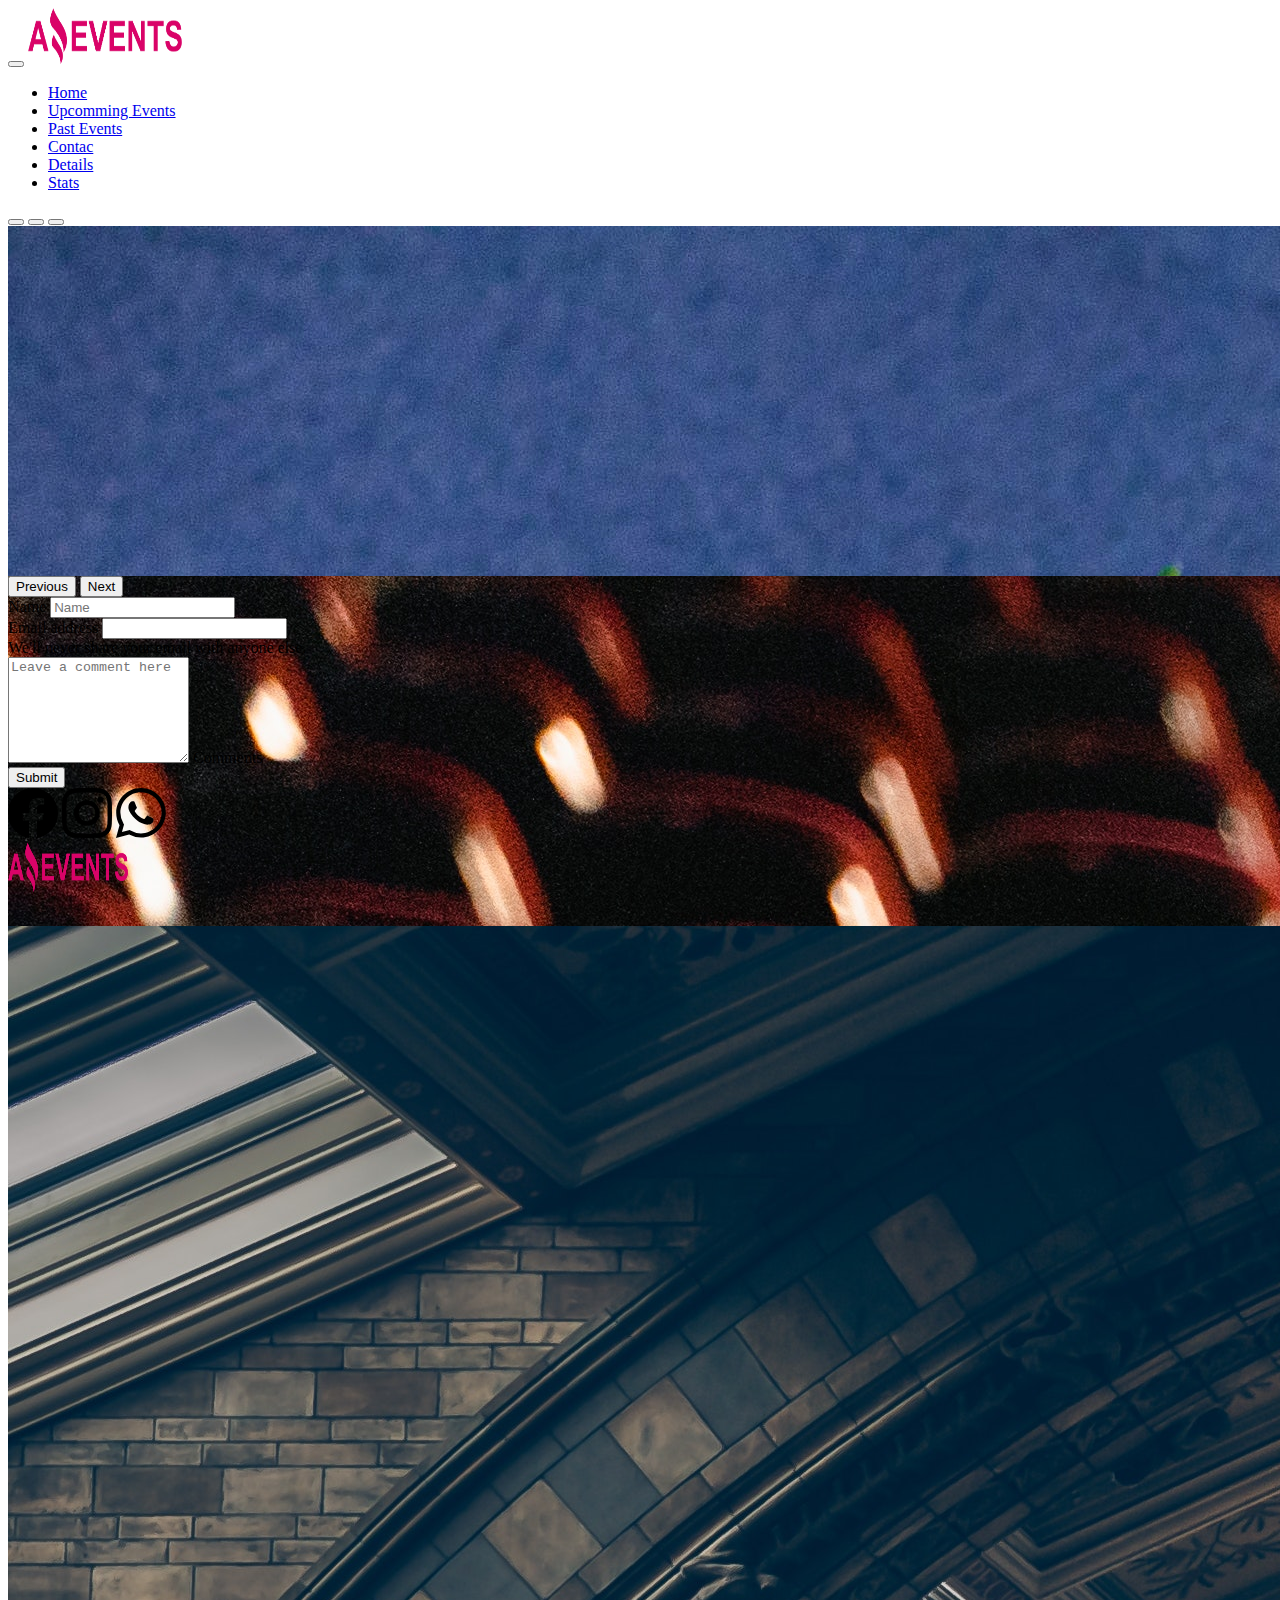
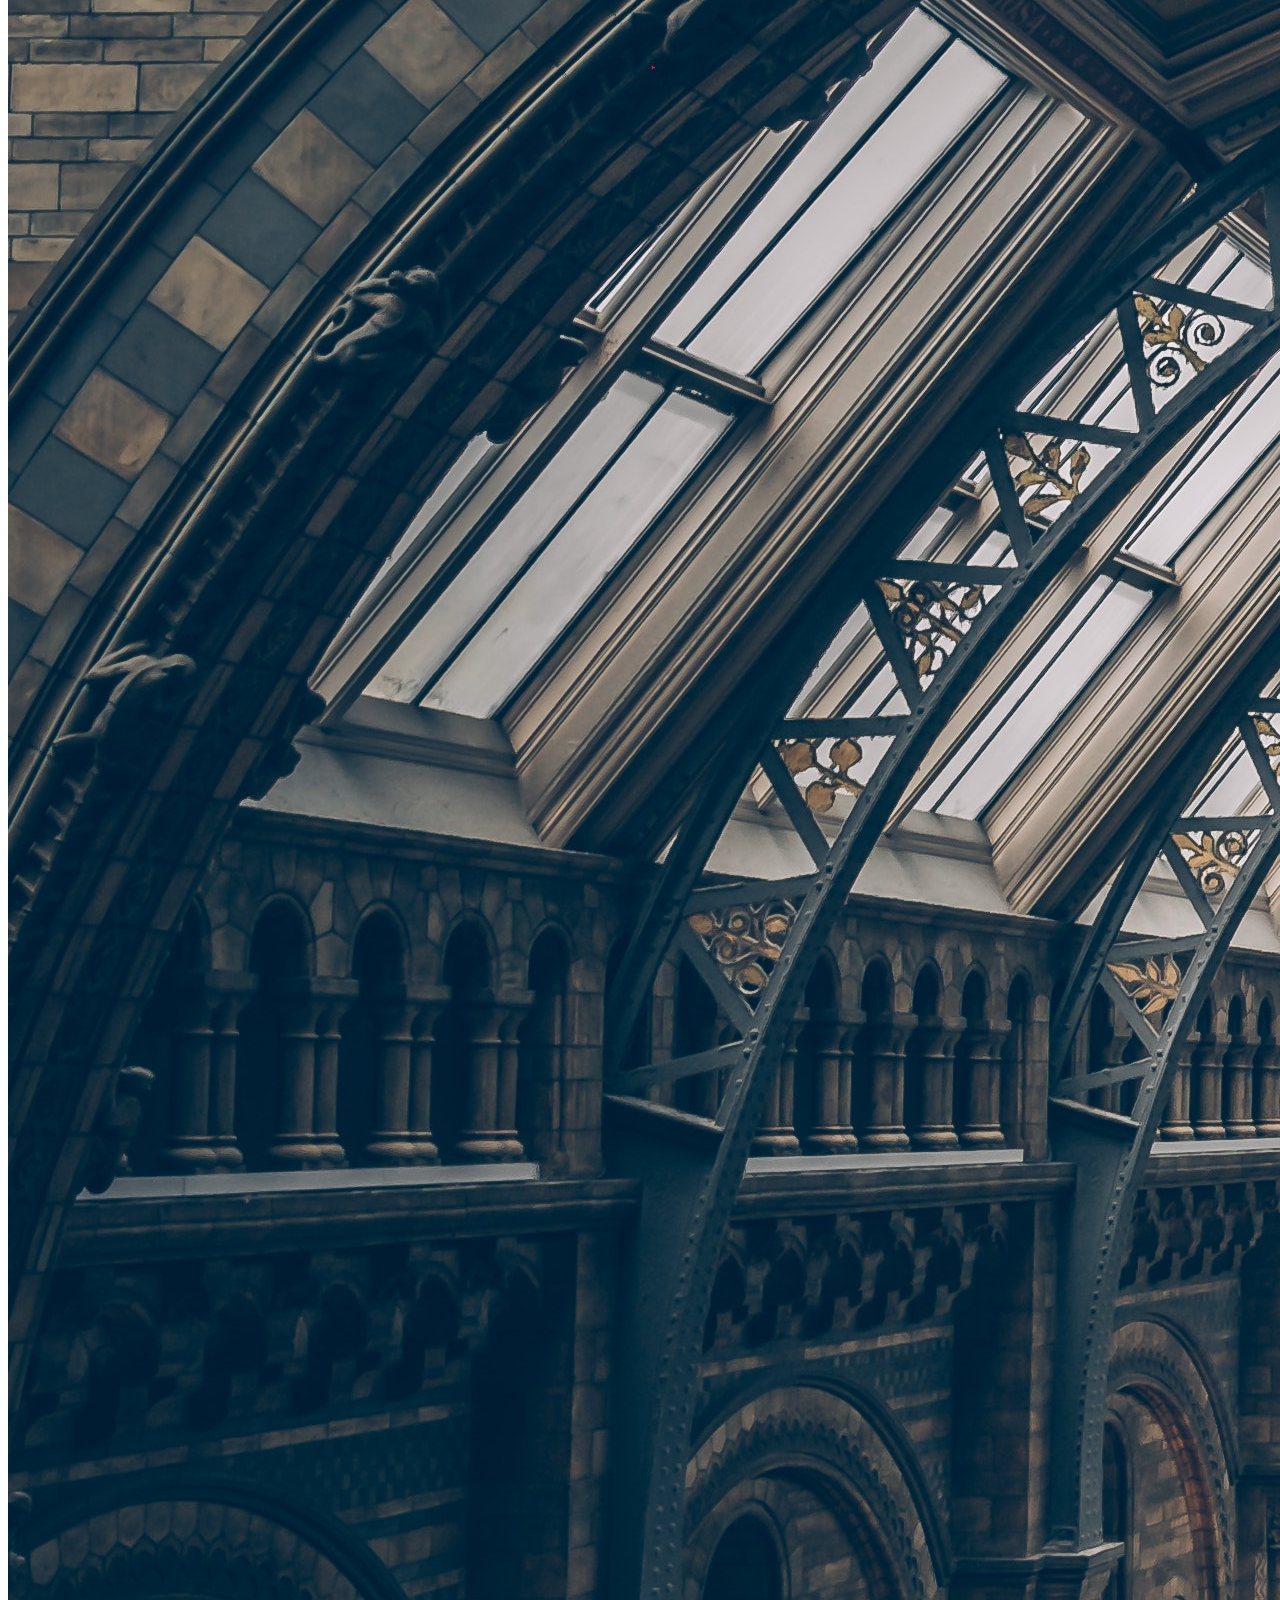
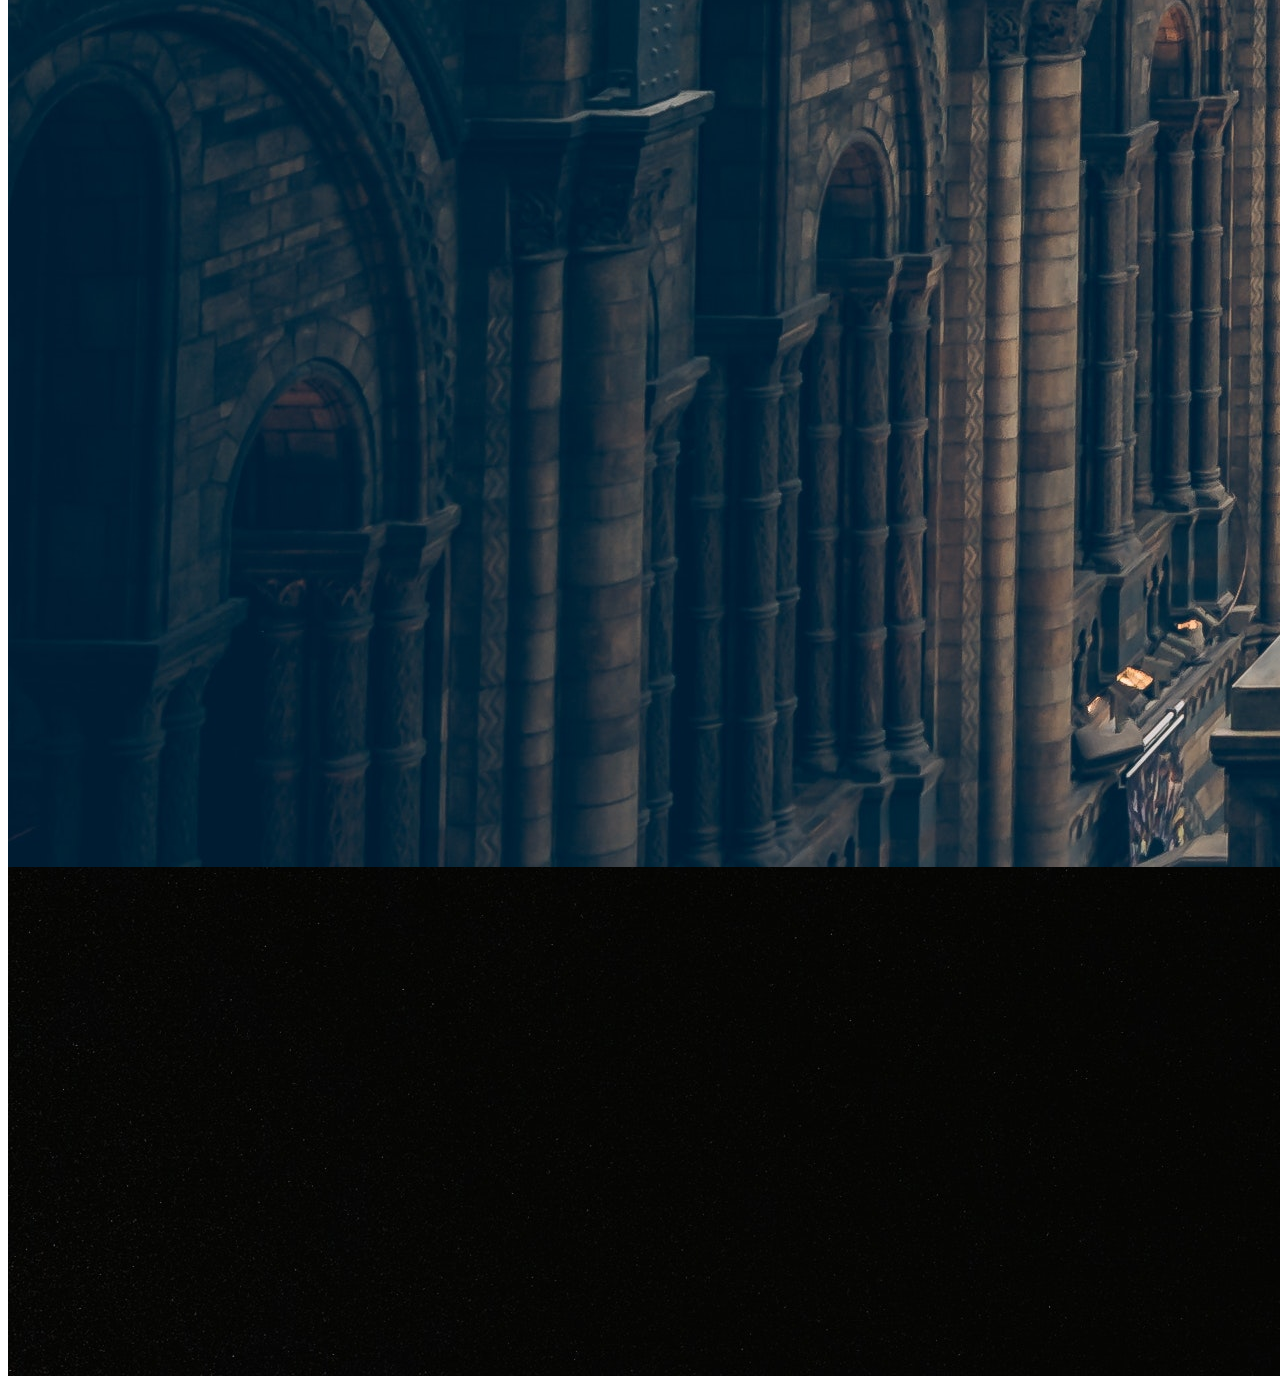
<file: contact.html>
<!DOCTYPE html>
<html lang="en">

<head>
    <meta charset="UTF-8">
    <meta name="viewport" content="width=device-width, initial-scale=1.0">
    <link href="https://cdn.jsdelivr.net/npm/bootstrap@5.3.1/dist/css/bootstrap.min.css" rel="stylesheet"
        integrity="sha384-4bw+/aepP/YC94hEpVNVgiZdgIC5+VKNBQNGCHeKRQN+PtmoHDEXuppvnDJzQIu9" crossorigin="anonymous">
    <link rel="stylesheet" href="./css/style.css">
    <title>Amazing-Events</title>
</head>

<body>
    <header>
        <!-- NAVEGADOR -->
        <nav class="navbar navbar-expand-lg navbar-light bg-light">
            <div class="container-fluid">
              <button class="navbar-toggler" type="button" data-bs-toggle="collapse" data-bs-target="#navbarTogglerDemo03" aria-controls="navbarTogglerDemo03" aria-expanded="false" aria-label="Toggle navigation">
                <span class="navbar-toggler-icon"></span>
              </button>
              <a class="navbar-brand" href="#"><img src="./imagenes/amazing_brand.png" alt=""></a>
              <div class="collapse navbar-collapse justify-content-end" id="navbarTogglerDemo03">
                <ul class="navbar-nav ">
                    <li class="nav-item">
                        <a class="nav-link active" aria-current="page" href="index.html">Home</a>
                    </li>
                    <li class="nav-item">
                        <a class="nav-link" href="upcoming-events.html">Upcomming Events</a>
                    </li>
                    <li class="nav-item">
                        <a class="nav-link" href="past-events.html">Past Events</a>
                    </li>
                    <li class="nav-item">
                        <a class="nav-link" href="#">Contac</a>
                    </li>
                    <li class="nav-item">
                        <a class="nav-link" href="details.html">Details</a>
                    </li>
                    <li class="nav-item">
                        <a class="nav-link" href="stats.html">Stats</a>
                    </li>
                </ul>
                <form class="d-flex">
                  
                </form>
              </div>
            </div>
          </nav>

    </header>

    <main>
        <!-- CARRUSEL -->
        <div id="carouselExampleDark" class="carousel carousel-dark slide">
            <div class="carousel-indicators">
                <button type="button" data-bs-target="#carouselExampleDark" data-bs-slide-to="0" class="active"
                    aria-current="true" aria-label="Slide 1"></button>
                <button type="button" data-bs-target="#carouselExampleDark" data-bs-slide-to="1"
                    aria-label="Slide 2"></button>
                <button type="button" data-bs-target="#carouselExampleDark" data-bs-slide-to="2"
                    aria-label="Slide 3"></button>
            </div>
            <div class="carousel-inner">
                <div class="carousel-item active" data-bs-interval="10000">
                    <img src="./imagenes/optional_banner_1.jpg" class="d-block w-100" alt="...">
                    <div class="carousel-caption d-none d-md-block">
                        <h5>CONTACT US</h5>
                        <p>Some representative placeholder content for the first slide.</p>
                    </div>
                </div>
                <div class="carousel-item" data-bs-interval="2000">
                    <img src="./imagenes/optional_banner_2.jpg" class="d-block w-100" alt="...">
                    <div class="carousel-caption d-none d-md-block">
                    
                    </div>
                </div>
                <div class="carousel-item">
                    <img src="./imagenes/optional_banner_3.jpg" class="d-block w-100" alt="...">
                    <div class="carousel-caption d-none d-md-block">
                      
                    </div>
                </div>
            </div>
            <button class="carousel-control-prev" type="button" data-bs-target="#carouselExampleDark"
                data-bs-slide="prev">
                <span class="carousel-control-prev-icon" aria-hidden="true"></span>
                <span class="visually-hidden">Previous</span>
            </button>
            <button class="carousel-control-next" type="button" data-bs-target="#carouselExampleDark"
                data-bs-slide="next">
                <span class="carousel-control-next-icon" aria-hidden="true"></span>
                <span class="visually-hidden">Next</span>
            </button>
        </div>

        <div class="p-5">
            <form class="p-7">
                <div class="mb-3">
                    <label for="exampleInputEmail1" class="form-label">Name</label>
                    <input type="text" class="form-control" placeholder="Name" aria-label="First name">
                    <div id="name" class="form-text"></div>
                </div>
                <div class="mb-3">
                    <label for="exampleInputEmail1" class="form-label">Email address</label>
                    <input type="email" class="form-control" id="exampleInputEmail1" aria-describedby="emailHelp">
                    <div id="emailHelp" class="form-text">We'll never share your email with anyone else.</div>
                </div>
                <div class=" mb-3 form-floating">
                    <textarea class="form-control" placeholder="Leave a comment here" id="floatingTextarea2"
                        style="height: 100px"></textarea>
                    <label for="floatingTextarea2">Comments</label>
                </div>

                <button type="submit" class="btn btn-primary">Submit</button>
            </form>
        </div>



    </main>

    <footer class="d-flex justify-content-between p-5 mt-3">
        <div>
            <svg xmlns="http://www.w3.org/2000/svg" width="50" height="50" fill="currentColor" class="bi bi-facebook"
                viewBox="0 0 16 16">
                <path
                    d="M16 8.049c0-4.446-3.582-8.05-8-8.05C3.58 0-.002 3.603-.002 8.05c0 4.017 2.926 7.347 6.75 7.951v-5.625h-2.03V8.05H6.75V6.275c0-2.017 1.195-3.131 3.022-3.131.876 0 1.791.157 1.791.157v1.98h-1.009c-.993 0-1.303.621-1.303 1.258v1.51h2.218l-.354 2.326H9.25V16c3.824-.604 6.75-3.934 6.75-7.951z" />
            </svg>
            <svg xmlns="http://www.w3.org/2000/svg" width="50" height="50" fill="currentColor" class="bi bi-instagram"
                viewBox="0 0 16 16">
                <path
                    d="M8 0C5.829 0 5.556.01 4.703.048 3.85.088 3.269.222 2.76.42a3.917 3.917 0 0 0-1.417.923A3.927 3.927 0 0 0 .42 2.76C.222 3.268.087 3.85.048 4.7.01 5.555 0 5.827 0 8.001c0 2.172.01 2.444.048 3.297.04.852.174 1.433.372 1.942.205.526.478.972.923 1.417.444.445.89.719 1.416.923.51.198 1.09.333 1.942.372C5.555 15.99 5.827 16 8 16s2.444-.01 3.298-.048c.851-.04 1.434-.174 1.943-.372a3.916 3.916 0 0 0 1.416-.923c.445-.445.718-.891.923-1.417.197-.509.332-1.09.372-1.942C15.99 10.445 16 10.173 16 8s-.01-2.445-.048-3.299c-.04-.851-.175-1.433-.372-1.941a3.926 3.926 0 0 0-.923-1.417A3.911 3.911 0 0 0 13.24.42c-.51-.198-1.092-.333-1.943-.372C10.443.01 10.172 0 7.998 0h.003zm-.717 1.442h.718c2.136 0 2.389.007 3.232.046.78.035 1.204.166 1.486.275.373.145.64.319.92.599.28.28.453.546.598.92.11.281.24.705.275 1.485.039.843.047 1.096.047 3.231s-.008 2.389-.047 3.232c-.035.78-.166 1.203-.275 1.485a2.47 2.47 0 0 1-.599.919c-.28.28-.546.453-.92.598-.28.11-.704.24-1.485.276-.843.038-1.096.047-3.232.047s-2.39-.009-3.233-.047c-.78-.036-1.203-.166-1.485-.276a2.478 2.478 0 0 1-.92-.598 2.48 2.48 0 0 1-.6-.92c-.109-.281-.24-.705-.275-1.485-.038-.843-.046-1.096-.046-3.233 0-2.136.008-2.388.046-3.231.036-.78.166-1.204.276-1.486.145-.373.319-.64.599-.92.28-.28.546-.453.92-.598.282-.11.705-.24 1.485-.276.738-.034 1.024-.044 2.515-.045v.002zm4.988 1.328a.96.96 0 1 0 0 1.92.96.96 0 0 0 0-1.92zm-4.27 1.122a4.109 4.109 0 1 0 0 8.217 4.109 4.109 0 0 0 0-8.217zm0 1.441a2.667 2.667 0 1 1 0 5.334 2.667 2.667 0 0 1 0-5.334z" />
            </svg>
            <svg xmlns="http://www.w3.org/2000/svg" width="50" height="50" fill="currentColor" class="bi bi-whatsapp"
                viewBox="0 0 16 16">
                <path
                    d="M13.601 2.326A7.854 7.854 0 0 0 7.994 0C3.627 0 .068 3.558.064 7.926c0 1.399.366 2.76 1.057 3.965L0 16l4.204-1.102a7.933 7.933 0 0 0 3.79.965h.004c4.368 0 7.926-3.558 7.93-7.93A7.898 7.898 0 0 0 13.6 2.326zM7.994 14.521a6.573 6.573 0 0 1-3.356-.92l-.24-.144-2.494.654.666-2.433-.156-.251a6.56 6.56 0 0 1-1.007-3.505c0-3.626 2.957-6.584 6.591-6.584a6.56 6.56 0 0 1 4.66 1.931 6.557 6.557 0 0 1 1.928 4.66c-.004 3.639-2.961 6.592-6.592 6.592zm3.615-4.934c-.197-.099-1.17-.578-1.353-.646-.182-.065-.315-.099-.445.099-.133.197-.513.646-.627.775-.114.133-.232.148-.43.05-.197-.1-.836-.308-1.592-.985-.59-.525-.985-1.175-1.103-1.372-.114-.198-.011-.304.088-.403.087-.088.197-.232.296-.346.1-.114.133-.198.198-.33.065-.134.034-.248-.015-.347-.05-.099-.445-1.076-.612-1.47-.16-.389-.323-.335-.445-.34-.114-.007-.247-.007-.38-.007a.729.729 0 0 0-.529.247c-.182.198-.691.677-.691 1.654 0 .977.71 1.916.81 2.049.098.133 1.394 2.132 3.383 2.992.47.205.84.326 1.129.418.475.152.904.129 1.246.08.38-.058 1.171-.48 1.338-.943.164-.464.164-.86.114-.943-.049-.084-.182-.133-.38-.232z" />
            </svg>
        </div>
        <div>
            <img  src="./imagenes/amazing_brand.png" alt="">
        </div>
    </footer>

    <script src="https://cdn.jsdelivr.net/npm/bootstrap@5.3.1/dist/js/bootstrap.bundle.min.js"
        integrity="sha384-HwwvtgBNo3bZJJLYd8oVXjrBZt8cqVSpeBNS5n7C8IVInixGAoxmnlMuBnhbgrkm"
        crossorigin="anonymous"></script>
</body>

</html>
</file>
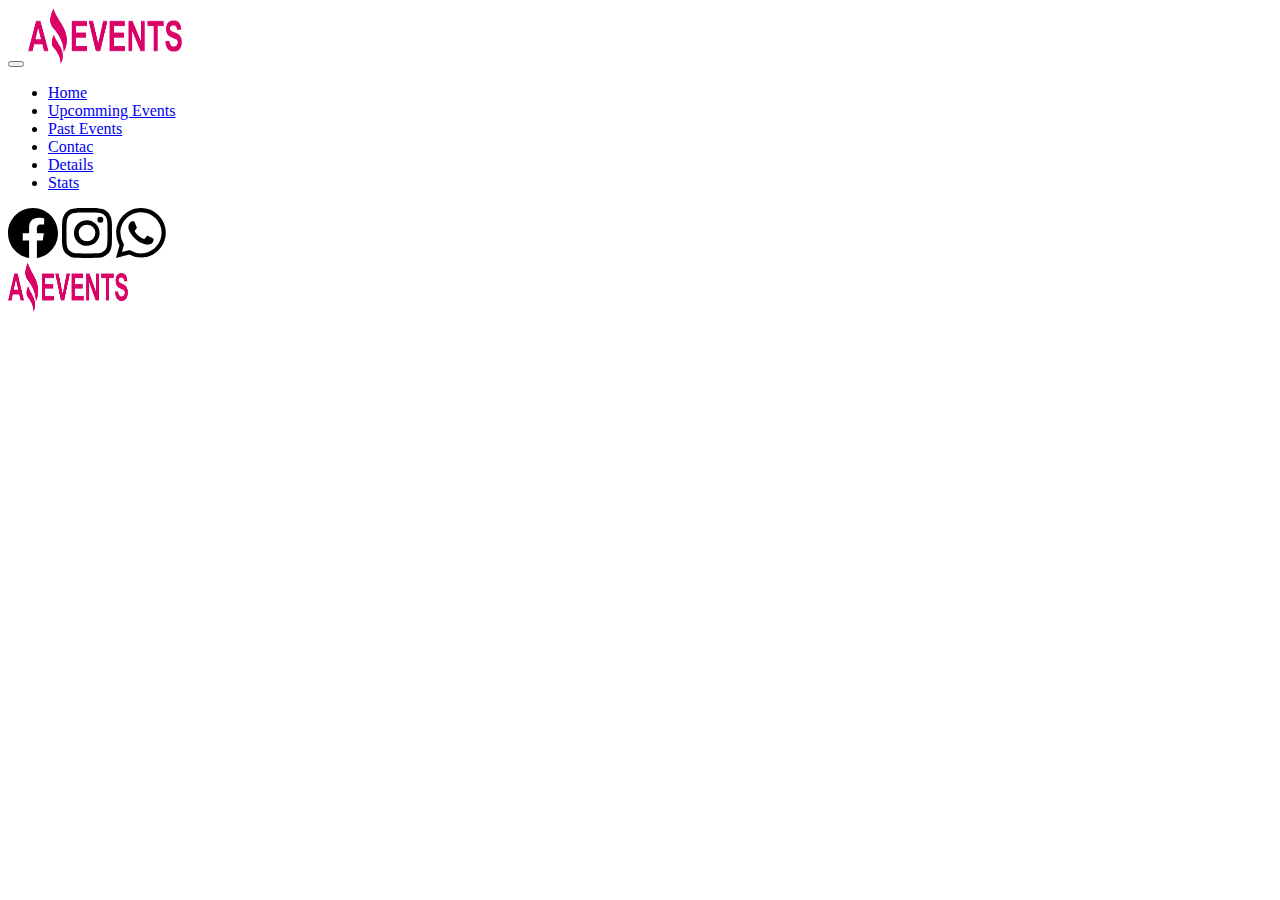
<file: details.html>
<!DOCTYPE html>
<html lang="en">

<head>
    <meta charset="UTF-8">
    <meta name="viewport" content="width=device-width, initial-scale=1.0">
    <link href="https://cdn.jsdelivr.net/npm/bootstrap@5.3.1/dist/css/bootstrap.min.css" rel="stylesheet"
        integrity="sha384-4bw+/aepP/YC94hEpVNVgiZdgIC5+VKNBQNGCHeKRQN+PtmoHDEXuppvnDJzQIu9" crossorigin="anonymous">
    <link rel="stylesheet" href="./css/style.css">
    <title>Amazing-Events</title>
</head>

<body>
    <header>
        <!-- NAVEGADOR -->
        <nav class="navbar navbar-expand-lg navbar-light bg-light">
            <div class="container-fluid">
              <button class="navbar-toggler" type="button" data-bs-toggle="collapse" data-bs-target="#navbarTogglerDemo03" aria-controls="navbarTogglerDemo03" aria-expanded="false" aria-label="Toggle navigation">
                <span class="navbar-toggler-icon"></span>
              </button>
              <a class="navbar-brand" href="#"><img src="./imagenes/amazing_brand.png" alt=""></a>
              <div class="collapse navbar-collapse justify-content-end" id="navbarTogglerDemo03">
                <ul class="navbar-nav ">
                    <li class="nav-item">
                        <a class="nav-link active" aria-current="page" href="index.html">Home</a>
                    </li>
                    <li class="nav-item">
                        <a class="nav-link" href="upcoming-events.html">Upcomming Events</a>
                    </li>
                    <li class="nav-item">
                        <a class="nav-link" href="past-events.html">Past Events</a>
                    </li>
                    <li class="nav-item">
                        <a class="nav-link" href="contact.html">Contac</a>
                    </li>
                    <li class="nav-item">
                        <a class="nav-link" href="#">Details</a>
                    </li>
                    <li class="nav-item">
                        <a class="nav-link" href="stats.html">Stats</a>
                    </li>
                </ul>
                <form class="d-flex">
                  
                </form>
              </div>
            </div>
          </nav>

    </header>

    <main >
        <div id="mainDetails" class="col-md-12 pt-4 mr-4  d-flex justify-content-center align-items-center">
           

        </div>
    
    </main>

    <footer class="d-flex justify-content-between p-5 mt-3">
        <div>
            <svg xmlns="http://www.w3.org/2000/svg" width="50" height="50" fill="currentColor" class="bi bi-facebook"
                viewBox="0 0 16 16">
                <path
                    d="M16 8.049c0-4.446-3.582-8.05-8-8.05C3.58 0-.002 3.603-.002 8.05c0 4.017 2.926 7.347 6.75 7.951v-5.625h-2.03V8.05H6.75V6.275c0-2.017 1.195-3.131 3.022-3.131.876 0 1.791.157 1.791.157v1.98h-1.009c-.993 0-1.303.621-1.303 1.258v1.51h2.218l-.354 2.326H9.25V16c3.824-.604 6.75-3.934 6.75-7.951z" />
            </svg>
            <svg xmlns="http://www.w3.org/2000/svg" width="50" height="50" fill="currentColor" class="bi bi-instagram"
                viewBox="0 0 16 16">
                <path
                    d="M8 0C5.829 0 5.556.01 4.703.048 3.85.088 3.269.222 2.76.42a3.917 3.917 0 0 0-1.417.923A3.927 3.927 0 0 0 .42 2.76C.222 3.268.087 3.85.048 4.7.01 5.555 0 5.827 0 8.001c0 2.172.01 2.444.048 3.297.04.852.174 1.433.372 1.942.205.526.478.972.923 1.417.444.445.89.719 1.416.923.51.198 1.09.333 1.942.372C5.555 15.99 5.827 16 8 16s2.444-.01 3.298-.048c.851-.04 1.434-.174 1.943-.372a3.916 3.916 0 0 0 1.416-.923c.445-.445.718-.891.923-1.417.197-.509.332-1.09.372-1.942C15.99 10.445 16 10.173 16 8s-.01-2.445-.048-3.299c-.04-.851-.175-1.433-.372-1.941a3.926 3.926 0 0 0-.923-1.417A3.911 3.911 0 0 0 13.24.42c-.51-.198-1.092-.333-1.943-.372C10.443.01 10.172 0 7.998 0h.003zm-.717 1.442h.718c2.136 0 2.389.007 3.232.046.78.035 1.204.166 1.486.275.373.145.64.319.92.599.28.28.453.546.598.92.11.281.24.705.275 1.485.039.843.047 1.096.047 3.231s-.008 2.389-.047 3.232c-.035.78-.166 1.203-.275 1.485a2.47 2.47 0 0 1-.599.919c-.28.28-.546.453-.92.598-.28.11-.704.24-1.485.276-.843.038-1.096.047-3.232.047s-2.39-.009-3.233-.047c-.78-.036-1.203-.166-1.485-.276a2.478 2.478 0 0 1-.92-.598 2.48 2.48 0 0 1-.6-.92c-.109-.281-.24-.705-.275-1.485-.038-.843-.046-1.096-.046-3.233 0-2.136.008-2.388.046-3.231.036-.78.166-1.204.276-1.486.145-.373.319-.64.599-.92.28-.28.546-.453.92-.598.282-.11.705-.24 1.485-.276.738-.034 1.024-.044 2.515-.045v.002zm4.988 1.328a.96.96 0 1 0 0 1.92.96.96 0 0 0 0-1.92zm-4.27 1.122a4.109 4.109 0 1 0 0 8.217 4.109 4.109 0 0 0 0-8.217zm0 1.441a2.667 2.667 0 1 1 0 5.334 2.667 2.667 0 0 1 0-5.334z" />
            </svg>
            <svg xmlns="http://www.w3.org/2000/svg" width="50" height="50" fill="currentColor" class="bi bi-whatsapp"
                viewBox="0 0 16 16">
                <path
                    d="M13.601 2.326A7.854 7.854 0 0 0 7.994 0C3.627 0 .068 3.558.064 7.926c0 1.399.366 2.76 1.057 3.965L0 16l4.204-1.102a7.933 7.933 0 0 0 3.79.965h.004c4.368 0 7.926-3.558 7.93-7.93A7.898 7.898 0 0 0 13.6 2.326zM7.994 14.521a6.573 6.573 0 0 1-3.356-.92l-.24-.144-2.494.654.666-2.433-.156-.251a6.56 6.56 0 0 1-1.007-3.505c0-3.626 2.957-6.584 6.591-6.584a6.56 6.56 0 0 1 4.66 1.931 6.557 6.557 0 0 1 1.928 4.66c-.004 3.639-2.961 6.592-6.592 6.592zm3.615-4.934c-.197-.099-1.17-.578-1.353-.646-.182-.065-.315-.099-.445.099-.133.197-.513.646-.627.775-.114.133-.232.148-.43.05-.197-.1-.836-.308-1.592-.985-.59-.525-.985-1.175-1.103-1.372-.114-.198-.011-.304.088-.403.087-.088.197-.232.296-.346.1-.114.133-.198.198-.33.065-.134.034-.248-.015-.347-.05-.099-.445-1.076-.612-1.47-.16-.389-.323-.335-.445-.34-.114-.007-.247-.007-.38-.007a.729.729 0 0 0-.529.247c-.182.198-.691.677-.691 1.654 0 .977.71 1.916.81 2.049.098.133 1.394 2.132 3.383 2.992.47.205.84.326 1.129.418.475.152.904.129 1.246.08.38-.058 1.171-.48 1.338-.943.164-.464.164-.86.114-.943-.049-.084-.182-.133-.38-.232z" />
            </svg>
        </div>
        <div>
            <img  src="./imagenes/amazing_brand.png" alt="">
        </div>
    </footer>

    <script src="https://cdn.jsdelivr.net/npm/bootstrap@5.3.1/dist/js/bootstrap.bundle.min.js"
        integrity="sha384-HwwvtgBNo3bZJJLYd8oVXjrBZt8cqVSpeBNS5n7C8IVInixGAoxmnlMuBnhbgrkm"
        crossorigin="anonymous"></script>
        <script src="./js/data.js"></script>
        <script src="./js/details.js"></script>
</body>

</html>
</file>
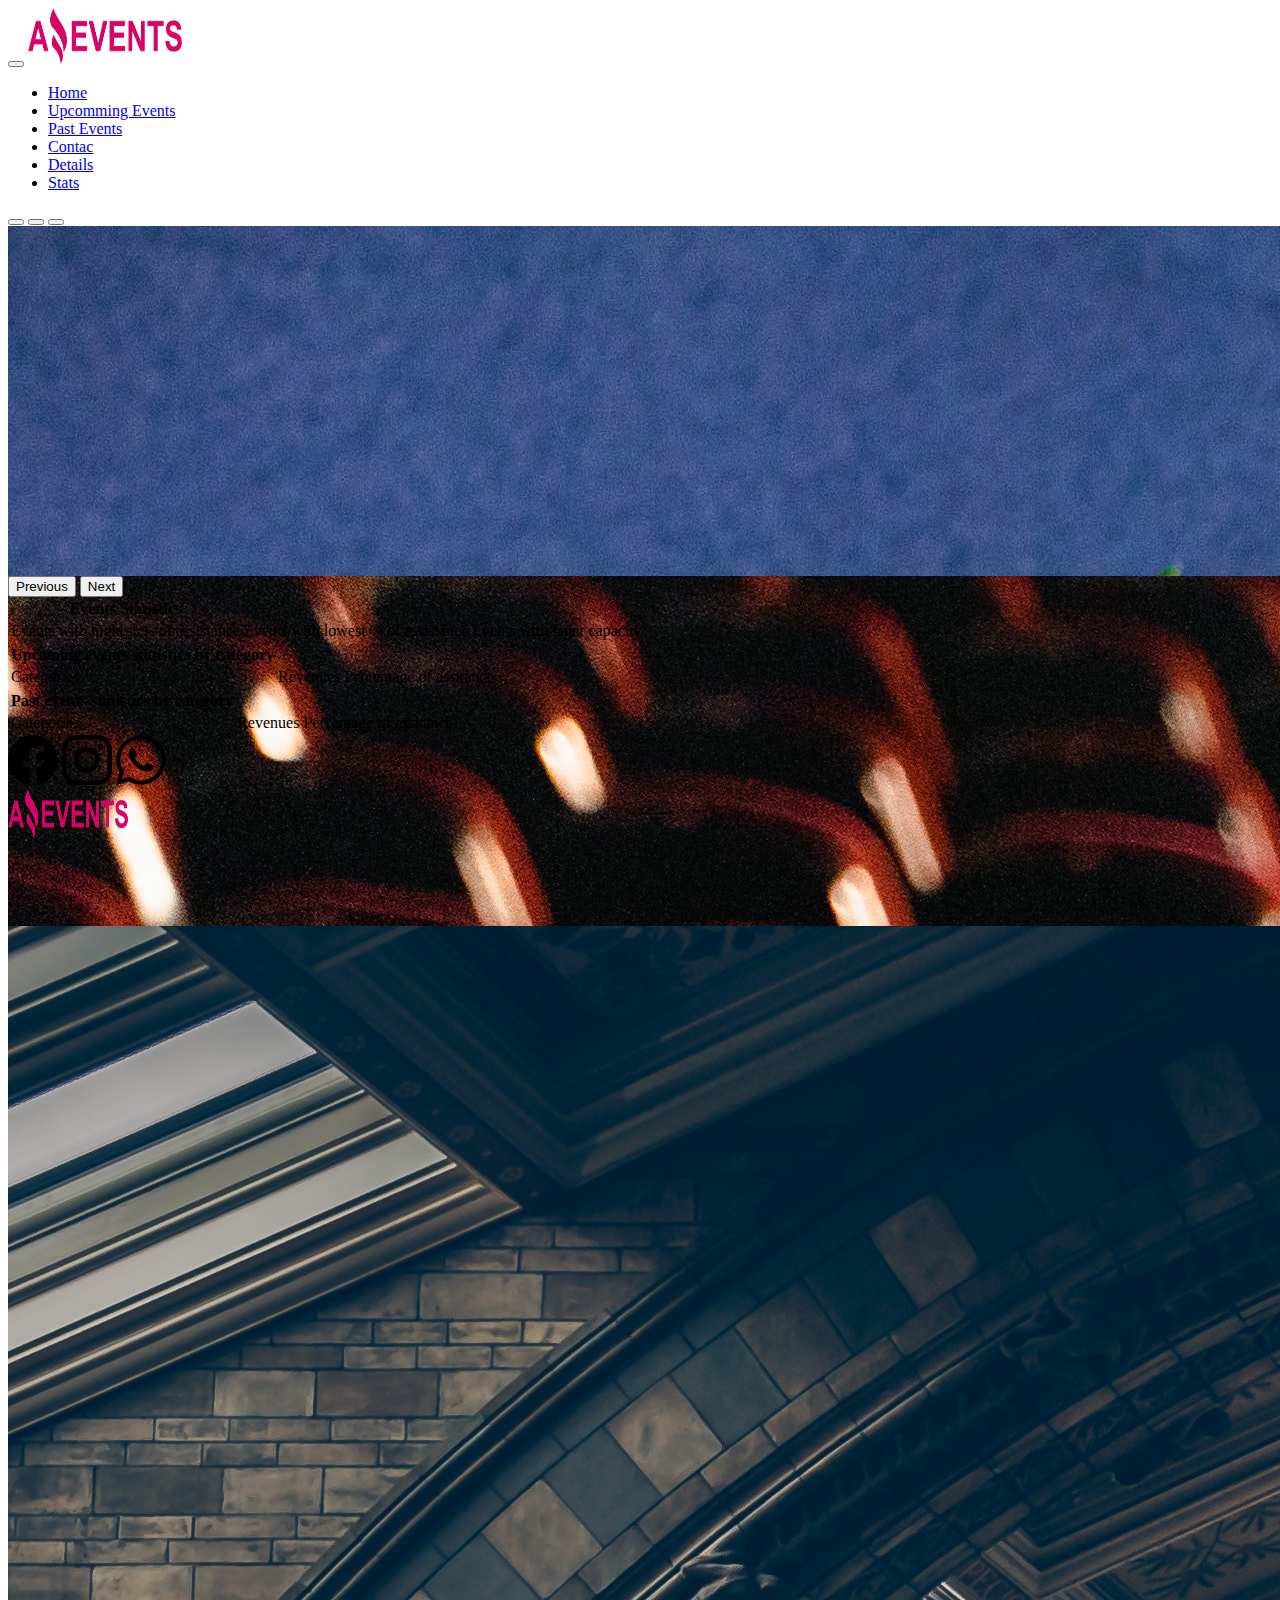
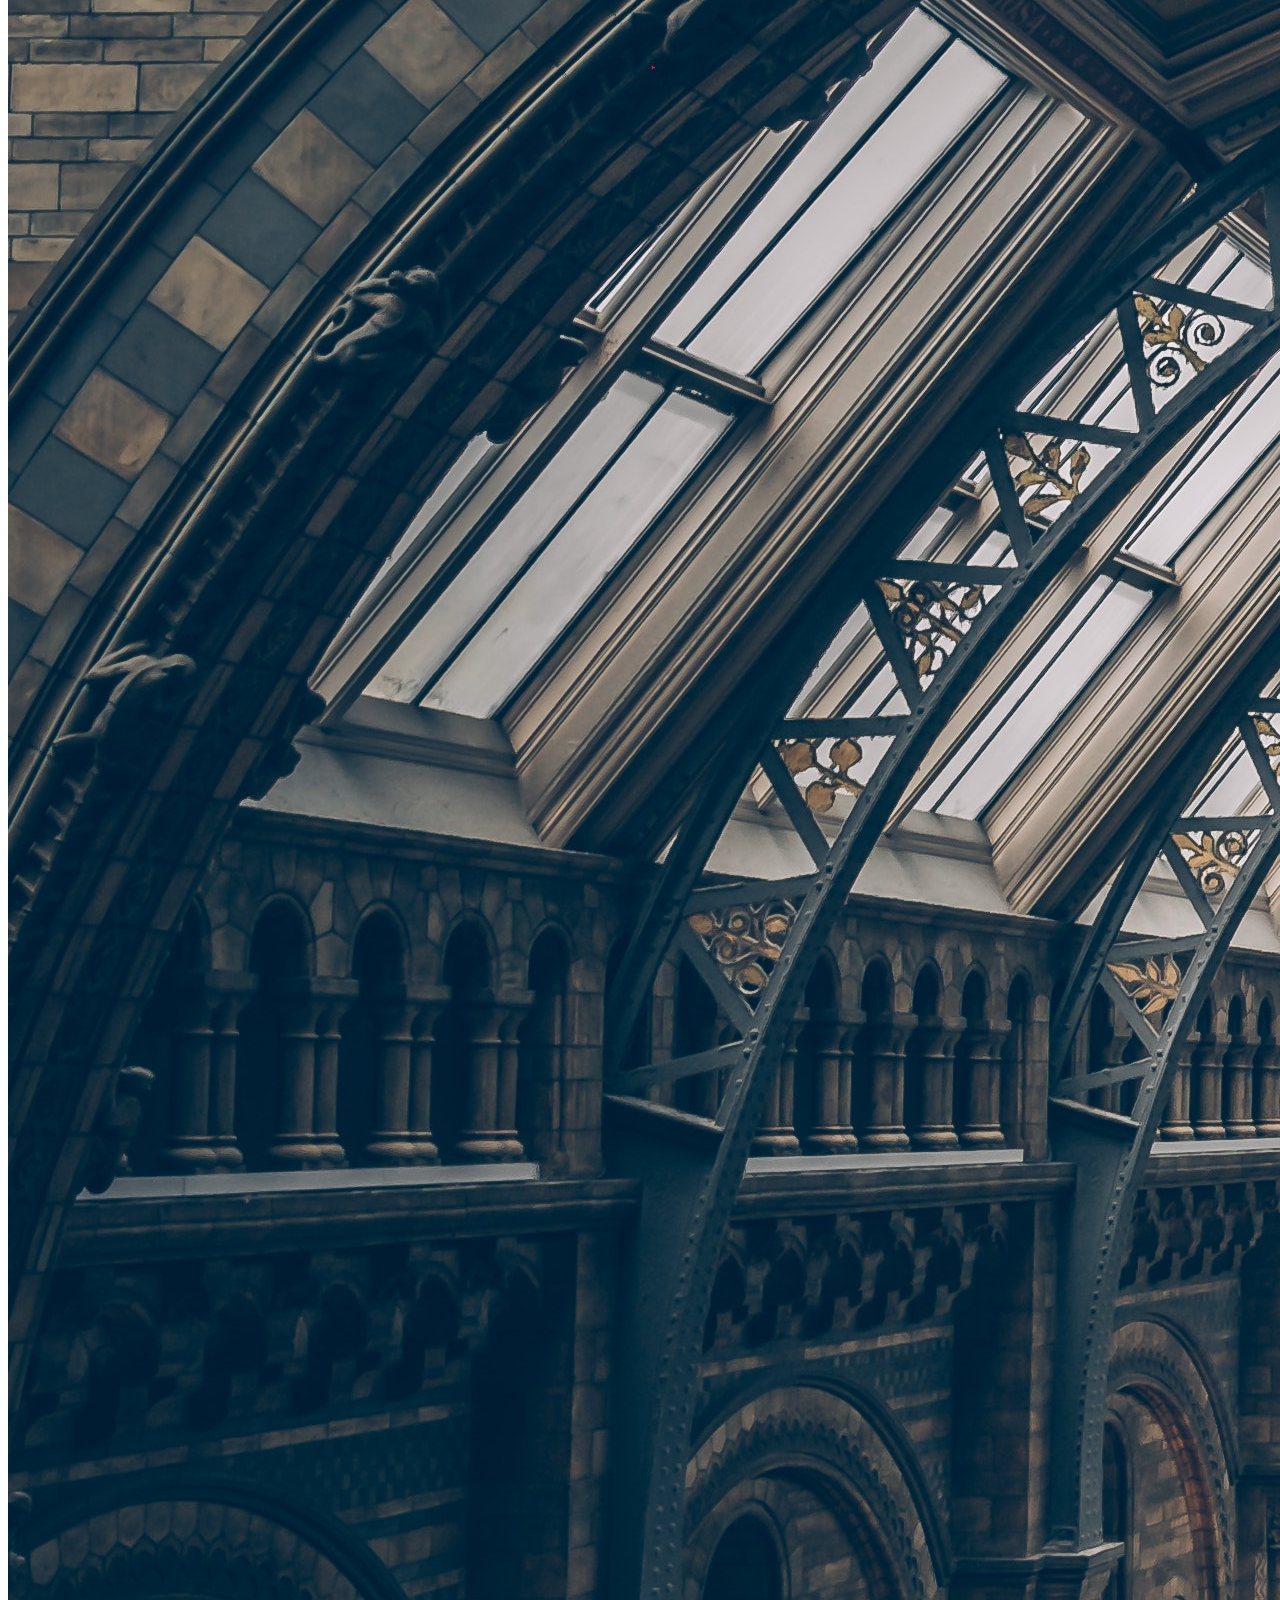
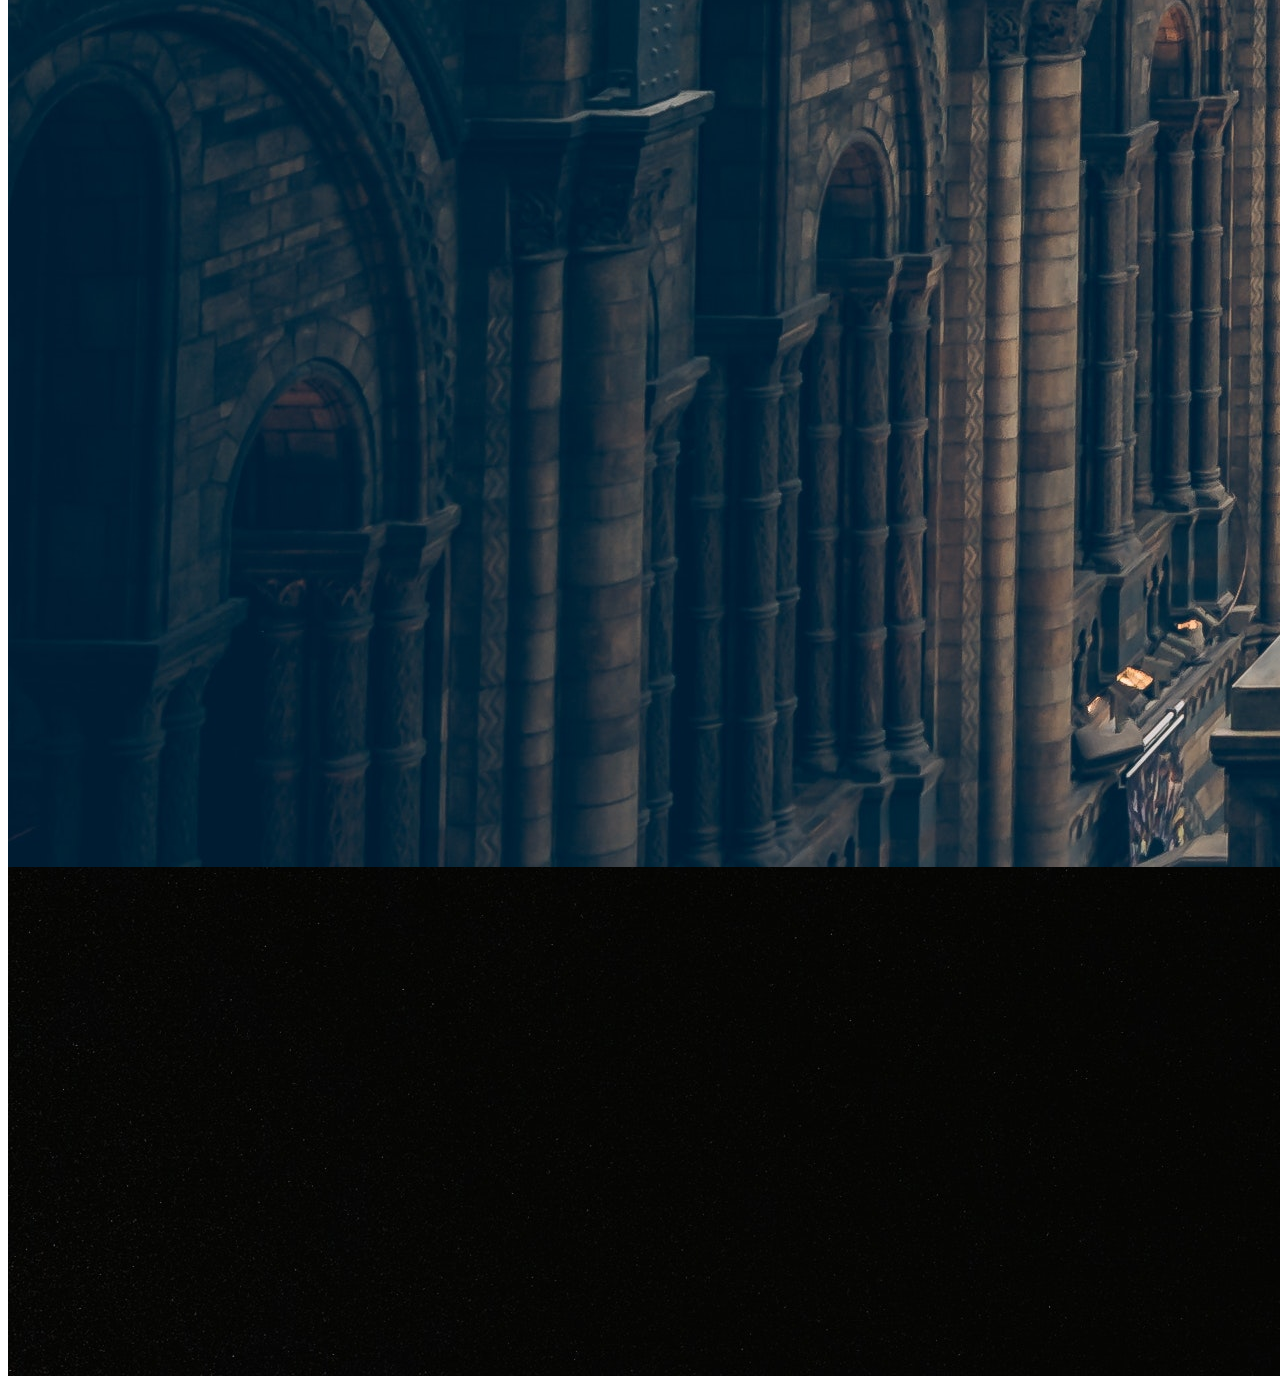
<file: stats.html>
<!DOCTYPE html>
<html lang="en">

<head>
  <meta charset="UTF-8">
  <meta name="viewport" content="width=device-width, initial-scale=1.0">
  <link href="https://cdn.jsdelivr.net/npm/bootstrap@5.3.1/dist/css/bootstrap.min.css" rel="stylesheet"
    integrity="sha384-4bw+/aepP/YC94hEpVNVgiZdgIC5+VKNBQNGCHeKRQN+PtmoHDEXuppvnDJzQIu9" crossorigin="anonymous">
  <link rel="stylesheet" href="./css/style.css">
  <title>Amazing-Events</title>
</head>

<body>
  <header>
    <!-- NAVEGADOR -->
    <nav class="navbar navbar-expand-lg navbar-light bg-light">
      <div class="container-fluid">
        <button class="navbar-toggler" type="button" data-bs-toggle="collapse" data-bs-target="#navbarTogglerDemo03" aria-controls="navbarTogglerDemo03" aria-expanded="false" aria-label="Toggle navigation">
          <span class="navbar-toggler-icon"></span>
        </button>
        <a class="navbar-brand" href="#"><img src="./imagenes/amazing_brand.png" alt=""></a>
        <div class="collapse navbar-collapse justify-content-end" id="navbarTogglerDemo03">
          <ul class="navbar-nav ">
              <li class="nav-item">
                  <a class="nav-link active" aria-current="page" href="index.html">Home</a>
              </li>
              <li class="nav-item">
                  <a class="nav-link" href="upcoming-events.html">Upcomming Events</a>
              </li>
              <li class="nav-item">
                  <a class="nav-link" href="past-events.html">Past Events</a>
              </li>
              <li class="nav-item">
                  <a class="nav-link" href="contact.html">Contac</a>
              </li>
              <li class="nav-item">
                  <a class="nav-link" href="details.html">Details</a>
              </li>
              <li class="nav-item">
                  <a class="nav-link" href="#">Stats</a>
              </li>
          </ul>
          <form class="d-flex">
            
          </form>
        </div>
      </div>
    </nav>

  </header>

  <main>
    <!-- CARRUSEL -->
    <div id="carouselExampleDark" class="carousel carousel-dark slide">
      <div class="carousel-indicators">
        <button type="button" data-bs-target="#carouselExampleDark" data-bs-slide-to="0" class="active"
          aria-current="true" aria-label="Slide 1"></button>
        <button type="button" data-bs-target="#carouselExampleDark" data-bs-slide-to="1" aria-label="Slide 2"></button>
        <button type="button" data-bs-target="#carouselExampleDark" data-bs-slide-to="2" aria-label="Slide 3"></button>
      </div>
      <div class="carousel-inner">
        <div class="carousel-item active" data-bs-interval="10000">
          <img src="./imagenes/optional_banner_1.jpg" class="d-block w-100" alt="...">
          <div class="carousel-caption d-none d-md-block">
            <h5>Stats</h5>
            <p>Some representative placeholder content for the first slide.</p>
          </div>
        </div>
        <div class="carousel-item" data-bs-interval="2000">
          <img src="./imagenes/optional_banner_2.jpg" class="d-block w-100" alt="...">
          <div class="carousel-caption d-none d-md-block">
            
          </div>
        </div>
        <div class="carousel-item">
          <img src="./imagenes/optional_banner_3.jpg" class="d-block w-100" alt="...">
          <div class="carousel-caption d-none d-md-block">
          
          </div>
        </div>
      </div>
      <button class="carousel-control-prev" type="button" data-bs-target="#carouselExampleDark" data-bs-slide="prev">
        <span class="carousel-control-prev-icon" aria-hidden="true"></span>
        <span class="visually-hidden">Previous</span>
      </button>
      <button class="carousel-control-next" type="button" data-bs-target="#carouselExampleDark" data-bs-slide="next">
        <span class="carousel-control-next-icon" aria-hidden="true"></span>
        <span class="visually-hidden">Next</span>
      </button>
    </div>

    <!-- TABLA -->
    <div class="p-5" id="tabla">
      <table class="table ">

        <!-- TABLA 1 -->
        <thead>
          <tr>
            <th>Events Statistics</th>          
          </tr>
          <tr>
            <td>Events with highest % of assistance</td>
            <td>Events with lowest % of assistance</td>
            <td>Events with lager capacity</td>
          </tr>

        </thead>
        <tbody id="tabla1">
        
        
        </tbody>
      </table>

      <!-- TABLA 2 -->

      <table class="table">
        <thead>
          <tr>
            <th>Upcoming events statistics by category</th>
            
          </tr>
          <tr>
            <td>Categories</td>
            <td>Revenues</td>
            <td>Percentage of assitance</td>
          </tr>
        </thead>
        <tbody id="tabla2">
        
    
        </tbody>
      </table>
      
      <!-- TABLA 3 -->

      <table class="table ">
        <thead>
          <tr>
            <th>Past events statistics by category</th>
            
          </tr>
          <tr>
            <td>Categories</td>
            <td>Revenues</td>
            <td>Percentage of assitance</td>
          </tr>
        </thead>
        <tbody id="tabla3">
         
      
        </tbody>
      </table>
      
    </div>

  </main>

  <footer class="d-flex justify-content-between p-5 mt-3">
    <div>
      <svg xmlns="http://www.w3.org/2000/svg" width="50" height="50" fill="currentColor" class="bi bi-facebook"
        viewBox="0 0 16 16">
        <path
          d="M16 8.049c0-4.446-3.582-8.05-8-8.05C3.58 0-.002 3.603-.002 8.05c0 4.017 2.926 7.347 6.75 7.951v-5.625h-2.03V8.05H6.75V6.275c0-2.017 1.195-3.131 3.022-3.131.876 0 1.791.157 1.791.157v1.98h-1.009c-.993 0-1.303.621-1.303 1.258v1.51h2.218l-.354 2.326H9.25V16c3.824-.604 6.75-3.934 6.75-7.951z" />
      </svg>
      <svg xmlns="http://www.w3.org/2000/svg" width="50" height="50" fill="currentColor" class="bi bi-instagram"
        viewBox="0 0 16 16">
        <path
          d="M8 0C5.829 0 5.556.01 4.703.048 3.85.088 3.269.222 2.76.42a3.917 3.917 0 0 0-1.417.923A3.927 3.927 0 0 0 .42 2.76C.222 3.268.087 3.85.048 4.7.01 5.555 0 5.827 0 8.001c0 2.172.01 2.444.048 3.297.04.852.174 1.433.372 1.942.205.526.478.972.923 1.417.444.445.89.719 1.416.923.51.198 1.09.333 1.942.372C5.555 15.99 5.827 16 8 16s2.444-.01 3.298-.048c.851-.04 1.434-.174 1.943-.372a3.916 3.916 0 0 0 1.416-.923c.445-.445.718-.891.923-1.417.197-.509.332-1.09.372-1.942C15.99 10.445 16 10.173 16 8s-.01-2.445-.048-3.299c-.04-.851-.175-1.433-.372-1.941a3.926 3.926 0 0 0-.923-1.417A3.911 3.911 0 0 0 13.24.42c-.51-.198-1.092-.333-1.943-.372C10.443.01 10.172 0 7.998 0h.003zm-.717 1.442h.718c2.136 0 2.389.007 3.232.046.78.035 1.204.166 1.486.275.373.145.64.319.92.599.28.28.453.546.598.92.11.281.24.705.275 1.485.039.843.047 1.096.047 3.231s-.008 2.389-.047 3.232c-.035.78-.166 1.203-.275 1.485a2.47 2.47 0 0 1-.599.919c-.28.28-.546.453-.92.598-.28.11-.704.24-1.485.276-.843.038-1.096.047-3.232.047s-2.39-.009-3.233-.047c-.78-.036-1.203-.166-1.485-.276a2.478 2.478 0 0 1-.92-.598 2.48 2.48 0 0 1-.6-.92c-.109-.281-.24-.705-.275-1.485-.038-.843-.046-1.096-.046-3.233 0-2.136.008-2.388.046-3.231.036-.78.166-1.204.276-1.486.145-.373.319-.64.599-.92.28-.28.546-.453.92-.598.282-.11.705-.24 1.485-.276.738-.034 1.024-.044 2.515-.045v.002zm4.988 1.328a.96.96 0 1 0 0 1.92.96.96 0 0 0 0-1.92zm-4.27 1.122a4.109 4.109 0 1 0 0 8.217 4.109 4.109 0 0 0 0-8.217zm0 1.441a2.667 2.667 0 1 1 0 5.334 2.667 2.667 0 0 1 0-5.334z" />
      </svg>
      <svg xmlns="http://www.w3.org/2000/svg" width="50" height="50" fill="currentColor" class="bi bi-whatsapp"
        viewBox="0 0 16 16">
        <path
          d="M13.601 2.326A7.854 7.854 0 0 0 7.994 0C3.627 0 .068 3.558.064 7.926c0 1.399.366 2.76 1.057 3.965L0 16l4.204-1.102a7.933 7.933 0 0 0 3.79.965h.004c4.368 0 7.926-3.558 7.93-7.93A7.898 7.898 0 0 0 13.6 2.326zM7.994 14.521a6.573 6.573 0 0 1-3.356-.92l-.24-.144-2.494.654.666-2.433-.156-.251a6.56 6.56 0 0 1-1.007-3.505c0-3.626 2.957-6.584 6.591-6.584a6.56 6.56 0 0 1 4.66 1.931 6.557 6.557 0 0 1 1.928 4.66c-.004 3.639-2.961 6.592-6.592 6.592zm3.615-4.934c-.197-.099-1.17-.578-1.353-.646-.182-.065-.315-.099-.445.099-.133.197-.513.646-.627.775-.114.133-.232.148-.43.05-.197-.1-.836-.308-1.592-.985-.59-.525-.985-1.175-1.103-1.372-.114-.198-.011-.304.088-.403.087-.088.197-.232.296-.346.1-.114.133-.198.198-.33.065-.134.034-.248-.015-.347-.05-.099-.445-1.076-.612-1.47-.16-.389-.323-.335-.445-.34-.114-.007-.247-.007-.38-.007a.729.729 0 0 0-.529.247c-.182.198-.691.677-.691 1.654 0 .977.71 1.916.81 2.049.098.133 1.394 2.132 3.383 2.992.47.205.84.326 1.129.418.475.152.904.129 1.246.08.38-.058 1.171-.48 1.338-.943.164-.464.164-.86.114-.943-.049-.084-.182-.133-.38-.232z" />
      </svg>
    </div>
    <div>
      <img src="./imagenes/amazing_brand.png" alt="">
    </div>
  </footer>

  <script src="https://cdn.jsdelivr.net/npm/bootstrap@5.3.1/dist/js/bootstrap.bundle.min.js"
    integrity="sha384-HwwvtgBNo3bZJJLYd8oVXjrBZt8cqVSpeBNS5n7C8IVInixGAoxmnlMuBnhbgrkm"
    crossorigin="anonymous"></script>
    <script src="./js/stats.js"></script>
</body>

</html>
</file>
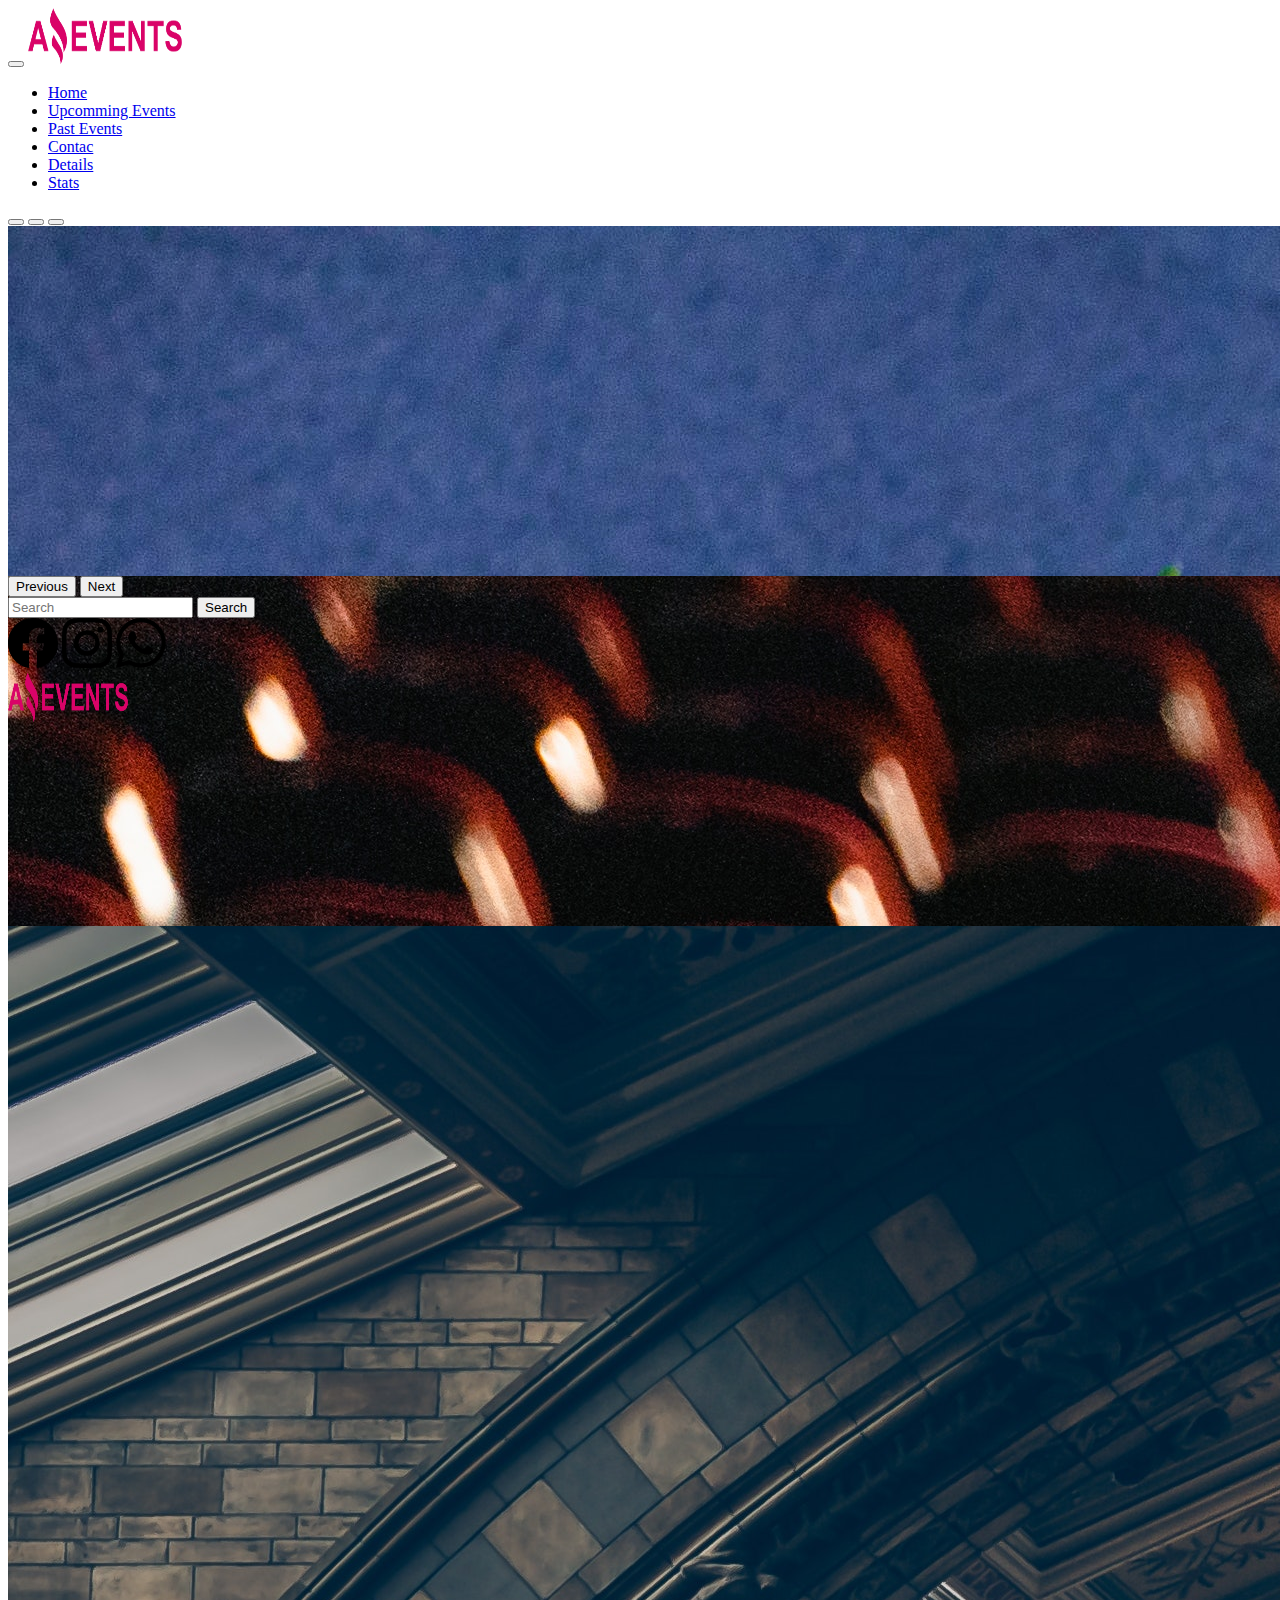
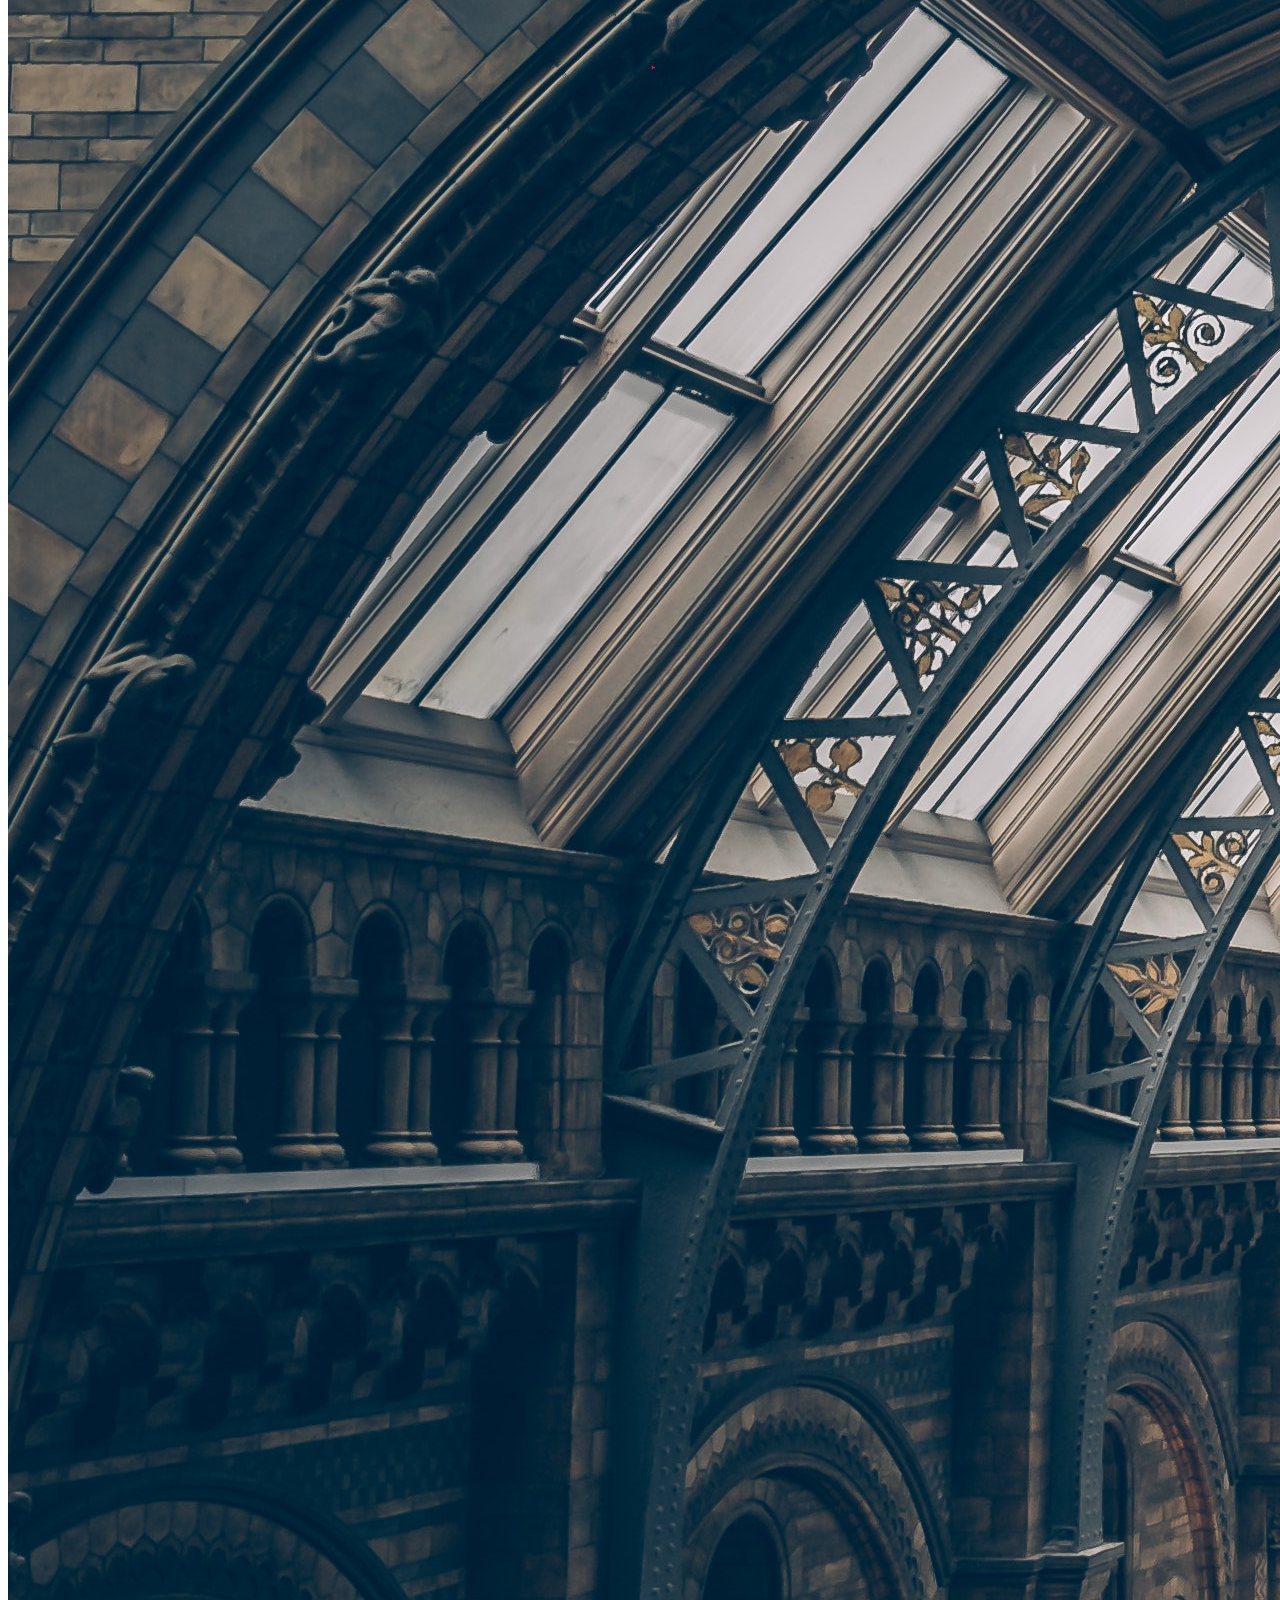
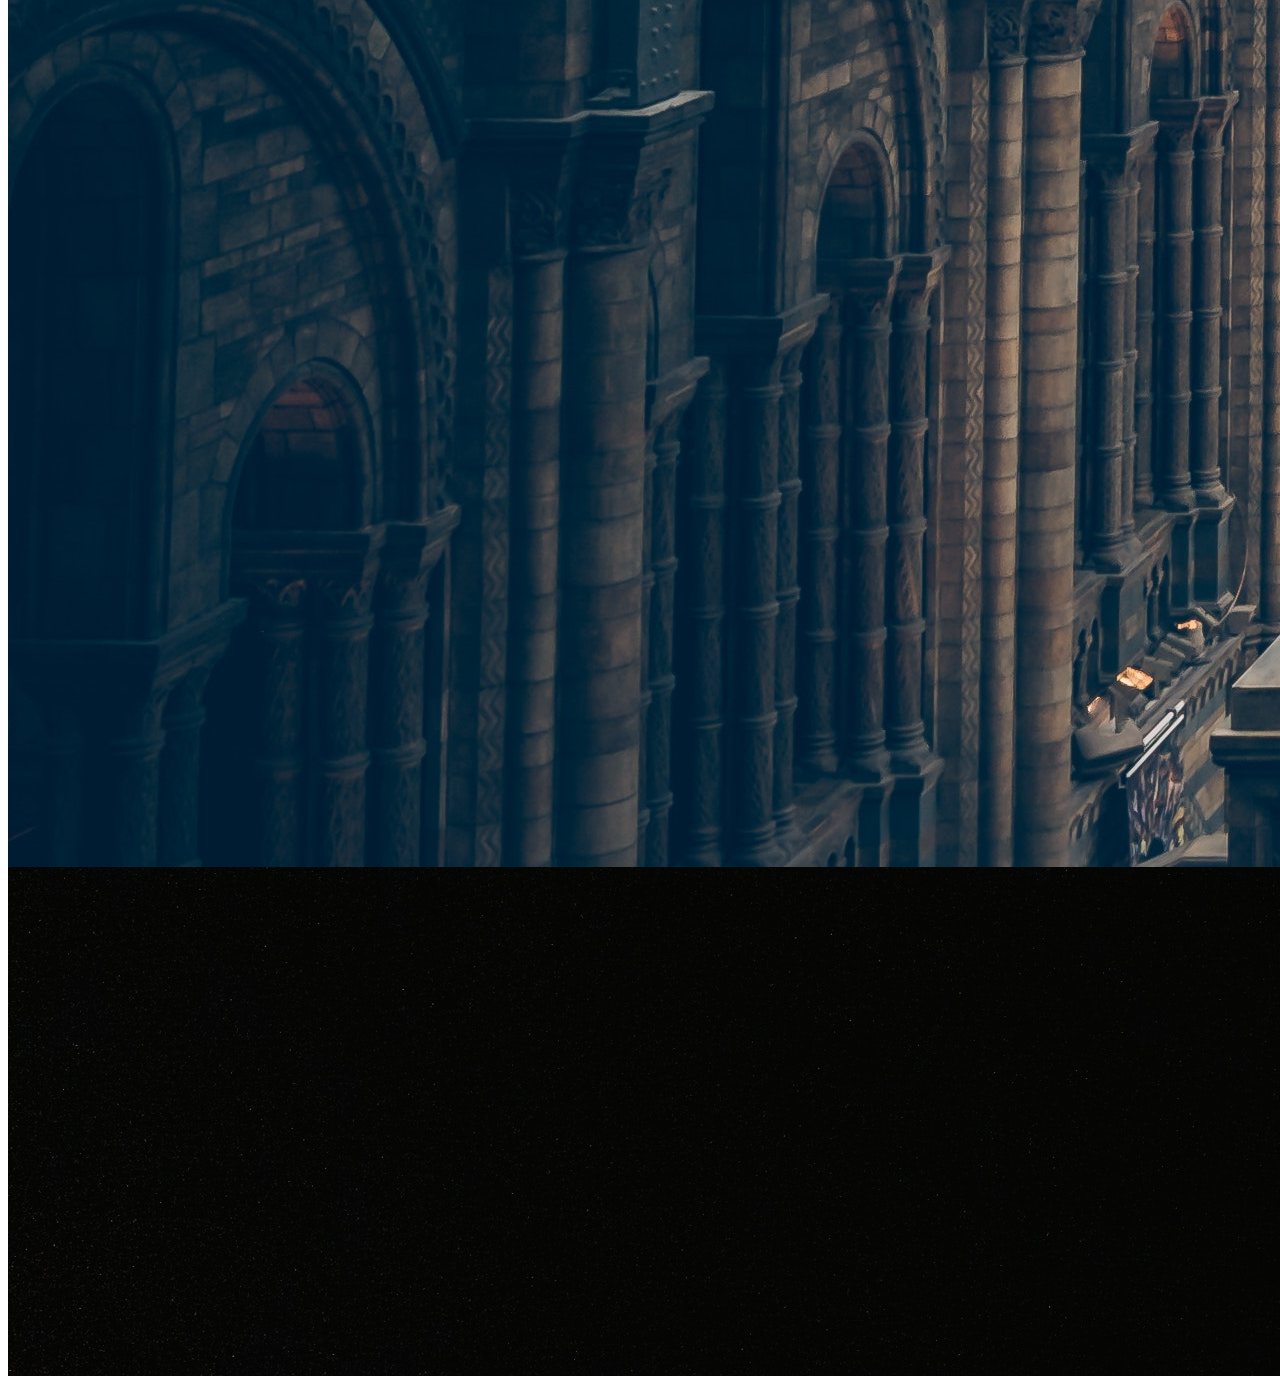
<file: upcoming-events.html>
<!DOCTYPE html>
<html lang="en">

<head>
    <meta charset="UTF-8">
    <meta name="viewport" content="width=device-width, initial-scale=1.0">
    <link href="https://cdn.jsdelivr.net/npm/bootstrap@5.3.1/dist/css/bootstrap.min.css" rel="stylesheet"
        integrity="sha384-4bw+/aepP/YC94hEpVNVgiZdgIC5+VKNBQNGCHeKRQN+PtmoHDEXuppvnDJzQIu9" crossorigin="anonymous">
    <link rel="stylesheet" href="./css/style.css">
    <title>Amazing-Events</title>
</head>

<body>
    <header>
        <!-- NAVEGADOR -->
        <nav class="navbar navbar-expand-lg navbar-light bg-light">
            <div class="container-fluid">
              <button class="navbar-toggler" type="button" data-bs-toggle="collapse" data-bs-target="#navbarTogglerDemo03" aria-controls="navbarTogglerDemo03" aria-expanded="false" aria-label="Toggle navigation">
                <span class="navbar-toggler-icon"></span>
              </button>
              <a class="navbar-brand" href="#"><img src="./imagenes/amazing_brand.png" alt=""></a>
              <div class="collapse navbar-collapse justify-content-end" id="navbarTogglerDemo03">
                <ul class="navbar-nav ">
                    <li class="nav-item">
                        <a class="nav-link active" aria-current="page" href="index.html">Home</a>
                    </li>
                    <li class="nav-item">
                        <a class="nav-link" href="#">Upcomming Events</a>
                    </li>
                    <li class="nav-item">
                        <a class="nav-link" href="past-events.html">Past Events</a>
                    </li>
                    <li class="nav-item">
                        <a class="nav-link" href="contact.html">Contac</a>
                    </li>
                    <li class="nav-item">
                        <a class="nav-link" href="details.html">Details</a>
                    </li>
                    <li class="nav-item">
                        <a class="nav-link" href="stats.html">Stats</a>
                    </li>
                </ul>
                <form class="d-flex">
                  
                </form>
              </div>
            </div>
          </nav>

    </header>

    <main>
        <!-- CARRUSEL -->
        <div id="carouselExampleDark" class="carousel carousel-dark slide">
            <div class="carousel-indicators">
                <button type="button" data-bs-target="#carouselExampleDark" data-bs-slide-to="0" class="active"
                    aria-current="true" aria-label="Slide 1"></button>
                <button type="button" data-bs-target="#carouselExampleDark" data-bs-slide-to="1"
                    aria-label="Slide 2"></button>
                <button type="button" data-bs-target="#carouselExampleDark" data-bs-slide-to="2"
                    aria-label="Slide 3"></button>
            </div>
            <div class="carousel-inner">
                <div class="carousel-item active" data-bs-interval="10000">
                    <img src="./imagenes/optional_banner_1.jpg" class="d-block w-100" alt="...">
                    <div class="carousel-caption d-none d-md-block">
                        <h5 class="fs-2">Upcoming Events</h5>
                    
                    </div>
                </div>
                <div class="carousel-item" data-bs-interval="2000">
                    <img src="./imagenes/optional_banner_2.jpg" class="d-block w-100" alt="...">
                    <div class="carousel-caption d-none d-md-block">
                        
                    </div>
                </div>
                <div class="carousel-item">
                    <img src="./imagenes/optional_banner_3.jpg" class="d-block w-100" alt="...">
                    <div class="carousel-caption d-none d-md-block">
                      
                    </div>
                </div>
            </div>
            <button class="carousel-control-prev" type="button" data-bs-target="#carouselExampleDark"
                data-bs-slide="prev">
                <span class="carousel-control-prev-icon" aria-hidden="true"></span>
                <span class="visually-hidden">Previous</span>
            </button>
            <button class="carousel-control-next" type="button" data-bs-target="#carouselExampleDark"
                data-bs-slide="next">
                <span class="carousel-control-next-icon" aria-hidden="true"></span>
                <span class="visually-hidden">Next</span>
            </button>
        </div>

        
        <!-- checkbox/BUSADOR -->
        <div class="d-flex justify-content-between p-3">


            <!-- CHECKS -->
            <div class="p-4 " id="checks">

            </div>
            

            <!-- SEARCH -->
            <div class="p-4">
                <form class="d-flex" role="search" id>
                    <input class="form-control me-2" type="search" placeholder="Search" aria-label="Search" id="buscador">
                    <button class="btn btn-outline-success" type="submit">Search</button>
                </form>
            </div>


        </div>


        <!-- CARDSca -->
        <div id="eventos" class="d-flex flex-wrap flex-row  gap-3  justify-content-evenly">
            
        </div>
    </main>

    <footer class="d-flex justify-content-between   p-5 mt-3">
        <div>
            <svg xmlns="http://www.w3.org/2000/svg" width="50" height="50" fill="currentColor" class="bi bi-facebook"
                viewBox="0 0 16 16">
                <path
                    d="M16 8.049c0-4.446-3.582-8.05-8-8.05C3.58 0-.002 3.603-.002 8.05c0 4.017 2.926 7.347 6.75 7.951v-5.625h-2.03V8.05H6.75V6.275c0-2.017 1.195-3.131 3.022-3.131.876 0 1.791.157 1.791.157v1.98h-1.009c-.993 0-1.303.621-1.303 1.258v1.51h2.218l-.354 2.326H9.25V16c3.824-.604 6.75-3.934 6.75-7.951z" />
            </svg>
            <svg xmlns="http://www.w3.org/2000/svg" width="50" height="50" fill="currentColor" class="bi bi-instagram"
                viewBox="0 0 16 16">
                <path
                    d="M8 0C5.829 0 5.556.01 4.703.048 3.85.088 3.269.222 2.76.42a3.917 3.917 0 0 0-1.417.923A3.927 3.927 0 0 0 .42 2.76C.222 3.268.087 3.85.048 4.7.01 5.555 0 5.827 0 8.001c0 2.172.01 2.444.048 3.297.04.852.174 1.433.372 1.942.205.526.478.972.923 1.417.444.445.89.719 1.416.923.51.198 1.09.333 1.942.372C5.555 15.99 5.827 16 8 16s2.444-.01 3.298-.048c.851-.04 1.434-.174 1.943-.372a3.916 3.916 0 0 0 1.416-.923c.445-.445.718-.891.923-1.417.197-.509.332-1.09.372-1.942C15.99 10.445 16 10.173 16 8s-.01-2.445-.048-3.299c-.04-.851-.175-1.433-.372-1.941a3.926 3.926 0 0 0-.923-1.417A3.911 3.911 0 0 0 13.24.42c-.51-.198-1.092-.333-1.943-.372C10.443.01 10.172 0 7.998 0h.003zm-.717 1.442h.718c2.136 0 2.389.007 3.232.046.78.035 1.204.166 1.486.275.373.145.64.319.92.599.28.28.453.546.598.92.11.281.24.705.275 1.485.039.843.047 1.096.047 3.231s-.008 2.389-.047 3.232c-.035.78-.166 1.203-.275 1.485a2.47 2.47 0 0 1-.599.919c-.28.28-.546.453-.92.598-.28.11-.704.24-1.485.276-.843.038-1.096.047-3.232.047s-2.39-.009-3.233-.047c-.78-.036-1.203-.166-1.485-.276a2.478 2.478 0 0 1-.92-.598 2.48 2.48 0 0 1-.6-.92c-.109-.281-.24-.705-.275-1.485-.038-.843-.046-1.096-.046-3.233 0-2.136.008-2.388.046-3.231.036-.78.166-1.204.276-1.486.145-.373.319-.64.599-.92.28-.28.546-.453.92-.598.282-.11.705-.24 1.485-.276.738-.034 1.024-.044 2.515-.045v.002zm4.988 1.328a.96.96 0 1 0 0 1.92.96.96 0 0 0 0-1.92zm-4.27 1.122a4.109 4.109 0 1 0 0 8.217 4.109 4.109 0 0 0 0-8.217zm0 1.441a2.667 2.667 0 1 1 0 5.334 2.667 2.667 0 0 1 0-5.334z" />
            </svg>
            <svg xmlns="http://www.w3.org/2000/svg" width="50" height="50" fill="currentColor" class="bi bi-whatsapp"
                viewBox="0 0 16 16">
                <path
                    d="M13.601 2.326A7.854 7.854 0 0 0 7.994 0C3.627 0 .068 3.558.064 7.926c0 1.399.366 2.76 1.057 3.965L0 16l4.204-1.102a7.933 7.933 0 0 0 3.79.965h.004c4.368 0 7.926-3.558 7.93-7.93A7.898 7.898 0 0 0 13.6 2.326zM7.994 14.521a6.573 6.573 0 0 1-3.356-.92l-.24-.144-2.494.654.666-2.433-.156-.251a6.56 6.56 0 0 1-1.007-3.505c0-3.626 2.957-6.584 6.591-6.584a6.56 6.56 0 0 1 4.66 1.931 6.557 6.557 0 0 1 1.928 4.66c-.004 3.639-2.961 6.592-6.592 6.592zm3.615-4.934c-.197-.099-1.17-.578-1.353-.646-.182-.065-.315-.099-.445.099-.133.197-.513.646-.627.775-.114.133-.232.148-.43.05-.197-.1-.836-.308-1.592-.985-.59-.525-.985-1.175-1.103-1.372-.114-.198-.011-.304.088-.403.087-.088.197-.232.296-.346.1-.114.133-.198.198-.33.065-.134.034-.248-.015-.347-.05-.099-.445-1.076-.612-1.47-.16-.389-.323-.335-.445-.34-.114-.007-.247-.007-.38-.007a.729.729 0 0 0-.529.247c-.182.198-.691.677-.691 1.654 0 .977.71 1.916.81 2.049.098.133 1.394 2.132 3.383 2.992.47.205.84.326 1.129.418.475.152.904.129 1.246.08.38-.058 1.171-.48 1.338-.943.164-.464.164-.86.114-.943-.049-.084-.182-.133-.38-.232z" />
            </svg>
        </div>
        <div>
            <img src="./imagenes/amazing_brand.png" alt="">
        </div>
    </footer>

    <script src="https://cdn.jsdelivr.net/npm/bootstrap@5.3.1/dist/js/bootstrap.bundle.min.js"
        integrity="sha384-HwwvtgBNo3bZJJLYd8oVXjrBZt8cqVSpeBNS5n7C8IVInixGAoxmnlMuBnhbgrkm"
        crossorigin="anonymous"></script>
        
        <script src="./js/data.js"></script>
        
        <script src="./js/upcoming-events.js"></script>
        
</body>

</html>
</file>
<file: css/style.css>
.carousel-inner, .carousel-item{
    height: 350px;
}

.card{
    max-width: 540px;
}
footer img{
    width: 120px;
    height: 50px;
}
header img{
    width: 154px;
    height: 56px;
}

#styleCards{
    width: 18rem;
}

#fondo-nav{
    background-color: rgb(250, 226, 230);
}

/* @media screen and (max-width :430px){
    #mainDetails{
        width: 70%
        height: 26px;
    }
} */
</file>
